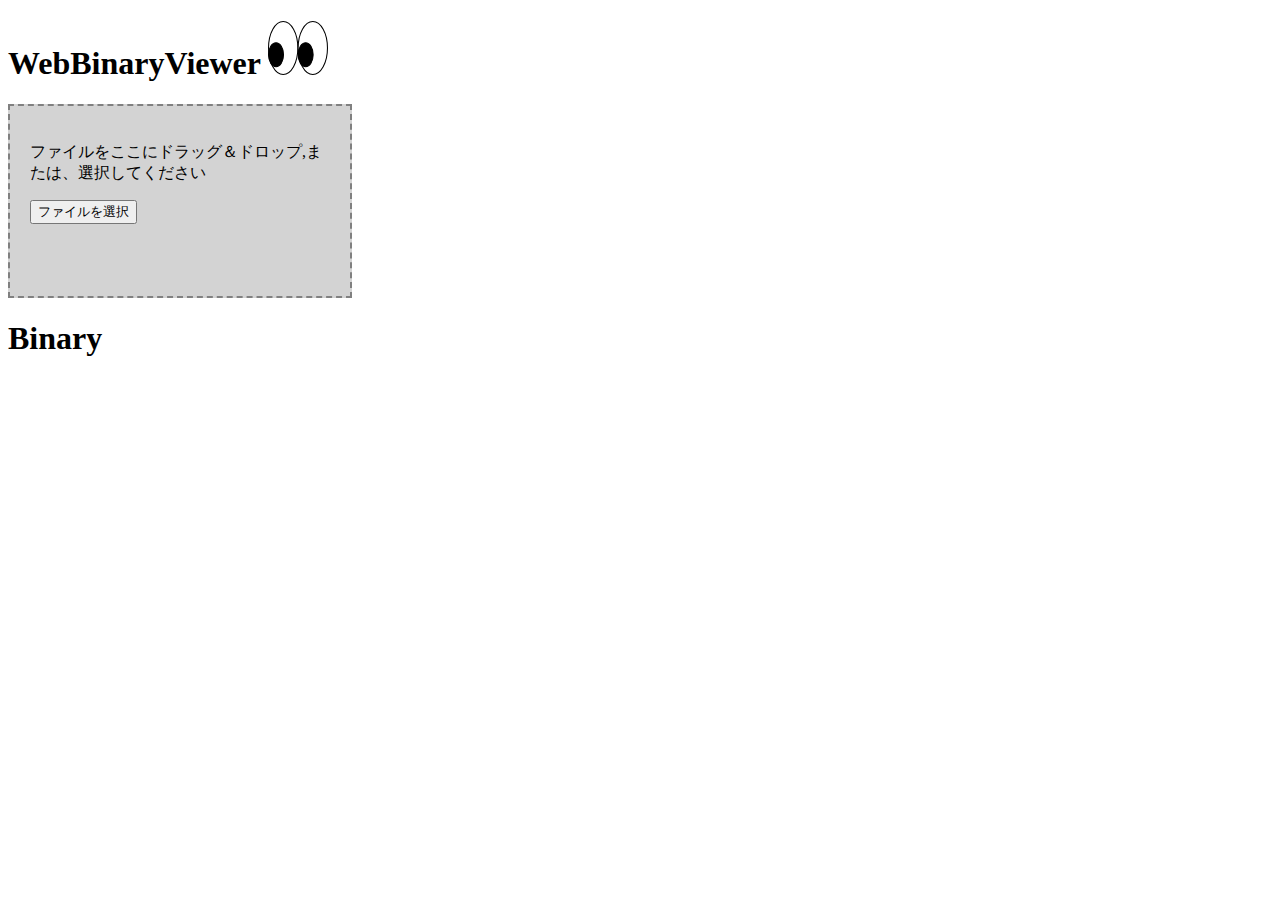
<file: index.html>
<!DOCTYPE html>
<html lang="en">
<head>
    <meta charset="UTF-8">
    <meta name="viewport" content="width=device-width, initial-scale=1.0">
    <link rel="stylesheet" href="style.css">
    <link rel="shortcut icon" href="assets/icon.png">
    <title>WebBinaryViewer</title>
</head>
<body>
    <h1>WebBinaryViewer <img src="assets/icon.svg" alt="eye image" width="60"></h1>
    <div id="dropArea">
        <p>ファイルをここにドラッグ＆ドロップ,または、選択してください</p>
        <button id="Fileopendialog">ファイルを選択</button>
    </div>
    <h1>Binary</h1>
    <div id="binary">
    </div>
    <!--順番変えるな-->
    <script src="show.js" type="text/javascript"></script>
    <script src="script.js" type="module"></script>
</body>
</html>
</file>
<file: style.css>
#dropArea {
    width: 300px;
    height: 150px;
    background-color: lightgray;
    padding: 20px;
    border: 2px dashed gray;
    transition: background-color 0.3s ease; /* 背景色の変化をアニメーション化 */
}
table {
    border-spacing: 0px;
}

.bd {
    width: 50px;
    text-align: center;
}

.tableheader {
    background-color: lightgray;
}

.bn {
    background-color: lightgray;
}
</file>
